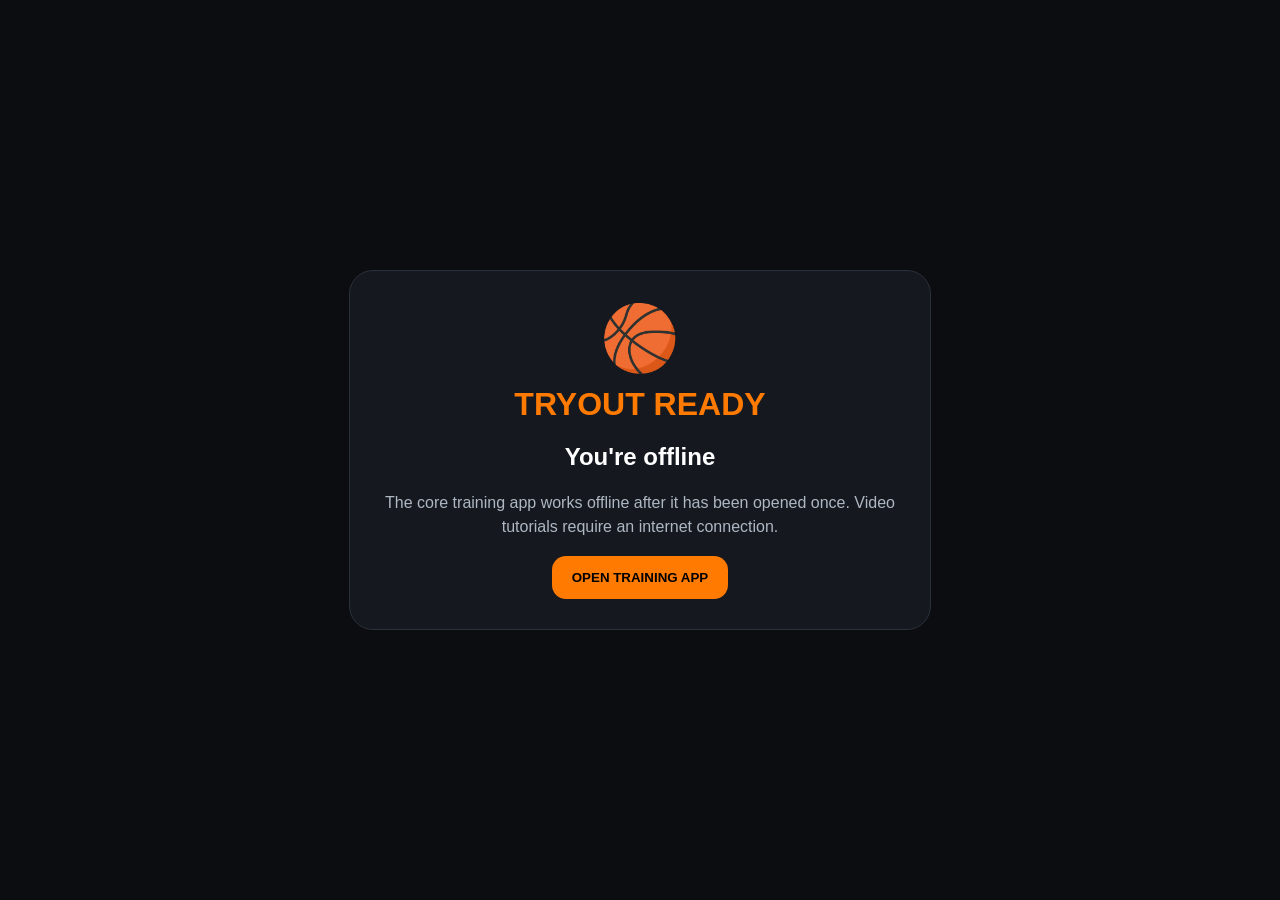
<file: offline.html>
<!doctype html>
<html lang="en"><head><meta charset="utf-8"><meta name="viewport" content="width=device-width,initial-scale=1">
<meta name="theme-color" content="#0b0d10"><title>Tryout Ready - Offline</title>
<style>body{margin:0;background:#0b0d10;color:#fff;font-family:Arial,sans-serif;display:grid;min-height:100vh;place-items:center;text-align:center;padding:24px;box-sizing:border-box}.card{max-width:520px;background:#15191f;border:1px solid #2a313b;border-radius:24px;padding:30px}.ball{font-size:64px}h1{margin:10px 0;color:#ff7a00}p{color:#aeb7c2;line-height:1.55}button{background:#ff7a00;border:0;border-radius:14px;padding:14px 20px;font-weight:800}</style>
</head><body><div class="card"><div class="ball">🏀</div><h1>TRYOUT READY</h1><h2>You're offline</h2><p>The core training app works offline after it has been opened once. Video tutorials require an internet connection.</p><button onclick="location.href='./'">OPEN TRAINING APP</button></div></body></html>
</file>
